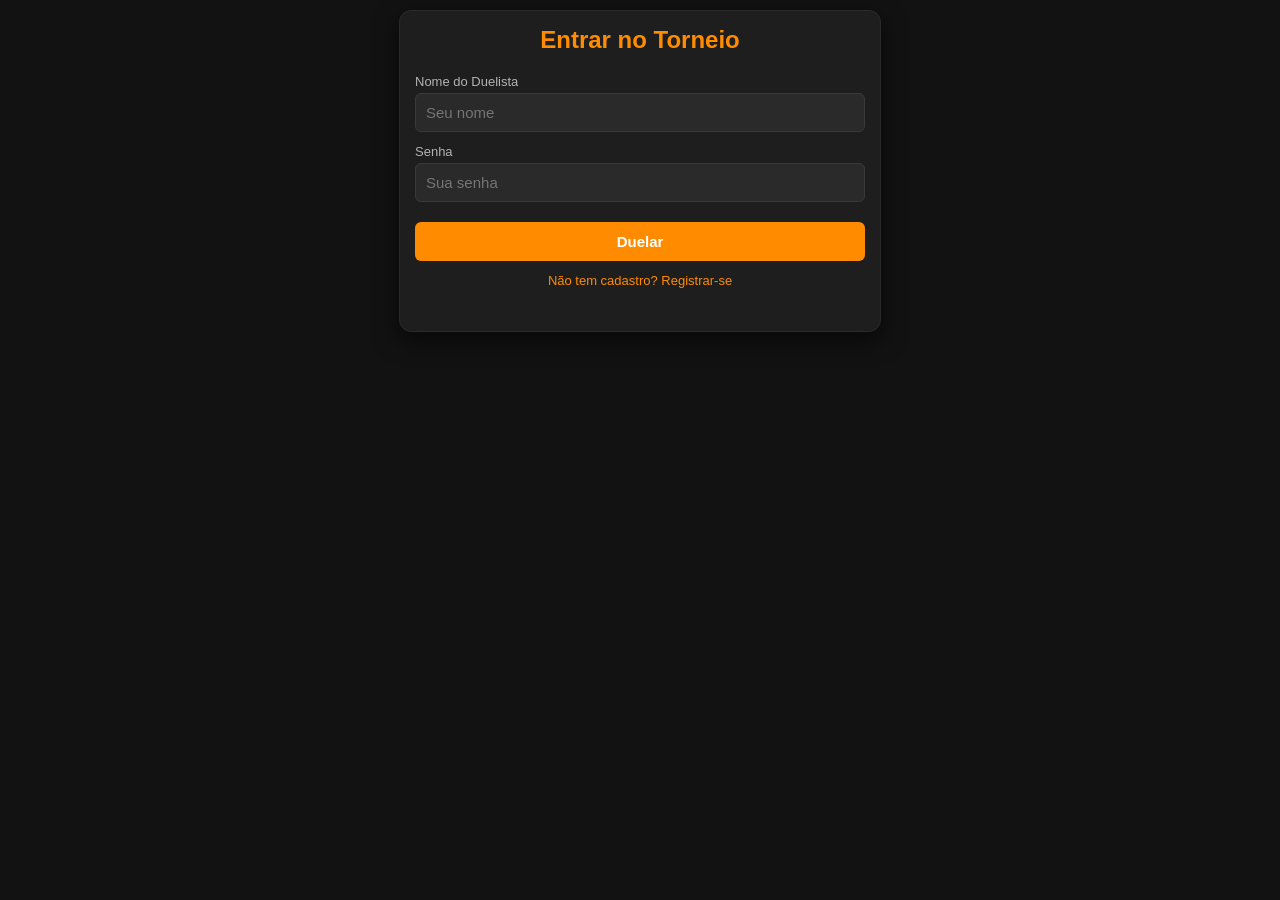
<file: index.html>
<!DOCTYPE html>
<html lang="pt-BR">
<head>
  <meta charset="UTF-8">
  <meta name="viewport" content="width=device-width, initial-scale=1.0">
  <link rel="manifest" href="manifest.json">
  <title>YGO Tournament Manager</title>
  <style>
    body { font-family: 'Segoe UI', sans-serif; background: #121212; color: #fff; margin: 0; padding: 10px; display: flex; justify-content: center; min-height: 100vh; box-sizing: border-box; }
    .container { width: 100%; max-width: 450px; background: #1e1e1e; padding: 15px; border-radius: 12px; box-shadow: 0 8px 24px rgba(0,0,0,0.6); border: 1px solid #2a2a2a; align-self: flex-start; }
    h2, h3, h4 { text-align: center; color: #ff8c00; margin-top: 0; }
    .form-group { margin-bottom: 12px; }
    label { display: block; margin-bottom: 4px; color: #b3b3b3; font-size: 13px; }
    input { width: 100%; padding: 10px; background: #2a2a2a; border: 1px solid #3a3a3a; border-radius: 6px; color: #fff; box-sizing: border-box; font-size: 15px; }
    input:focus { border-color: #ff8c00; outline: none; }
    button { width: 100%; padding: 11px; background: #ff8c00; color: #fff; border: none; border-radius: 6px; font-size: 15px; font-weight: bold; cursor: pointer; margin-top: 8px; }
    button:hover { background: #e07b00; }
    .toggle-link { text-align: center; margin-top: 12px; color: #ff8c00; cursor: pointer; font-size: 13px; }
    .hidden { display: none !important; }
    
    /* ABAS */
    .tabs { display: flex; margin-bottom: 15px; background: #252525; border-radius: 6px; padding: 3px; }
    .tab-btn { flex: 1; padding: 8px; text-align: center; background: none; border: none; color: #aaa; cursor: pointer; font-size: 14px; font-weight: bold; border-radius: 4px; }
    .tab-btn.active { background: #ff8c00; color: #fff; }

    /* PERFIL */
    .profile-card { text-align: center; background: #252525; padding: 15px; border-radius: 8px; border: 1px solid #333; margin-bottom: 15px; }
    .stars { color: #ffd700; font-size: 20px; margin: 8px 0; }

    /* PODIO TOP 3 */
    .podium { display: flex; justify-content: space-around; align-items: flex-end; margin-bottom: 20px; background: #252525; padding: 10px; border-radius: 8px; border: 1px solid #333; min-height: 120px; }
    .podium-spot { text-align: center; width: 30%; font-size: 12px; }
    .podium-crown { font-size: 22px; line-height: 1; margin-bottom: -2px; animation: float 2s infinite ease-in-out; }
    @keyframes float { 0%, 100% { transform: translateY(0); } 50% { transform: translateY(-4px); } }
    .podium-name { font-weight: bold; overflow: hidden; text-overflow: ellipsis; white-space: nowrap; }
    .podium-deck { color: #aaa; font-size: 10px; overflow: hidden; text-overflow: ellipsis; white-space: nowrap; }
    .podium-stars { color: #ffd700; font-weight: bold; font-size: 11px; }

    /* RANKING & TABELA */
    .table-container { width: 100%; overflow-x: auto; background: #1e1e1e; }
    table { width: 100%; border-collapse: collapse; text-align: left; font-size: 12px; }
    th, td { padding: 8px 6px; border-bottom: 1px solid #2a2a2a; white-space: nowrap; vertical-align: middle; }
    th { background: #252525; color: #ff8c00; font-weight: bold; }
    tr:hover { background: #252525; }
    .col-name { max-width: 75px; overflow: hidden; text-overflow: ellipsis; }
    .btn-duel { padding: 4px 8px; font-size: 11px; background: #ff8c00; border-radius: 4px; margin: 0; width: auto; display: inline-block; color: #fff; border: none; cursor: pointer; }

    /* POPUP DE CONVITE */
    .popup-box { background: #292929; border: 2px solid #ff8c00; border-radius: 8px; padding: 15px; text-align: center; margin-bottom: 15px; }
    .btn-accept { background: #22c55e; margin-right: 5px; width: 45%; display: inline-block; }
    .btn-deny { background: #ef4444; width: 45%; display: inline-block; }

    /* ARENA VERSUS */
    .versus-arena { text-align: center; padding: 20px; background: radial-gradient(circle, #2a1f10 0%, #1a1a1a 100%); border: 2px solid #ff8c00; border-radius: 12px; }
    .versus-title { font-size: 28px; font-weight: bold; color: #ff8c00; margin: 10px 0; text-shadow: 0 0 10px rgba(255,140,0,0.5); }
    .duel-btn-vitoria { background: #22c55e; margin-top: 15px; }
    .duel-btn-empate { background: #eab308; margin-top: 10px; }
    .duel-btn-derrota { background: #ef4444; margin-top: 10px; }

    .status-msg { text-align: center; color: #ff5555; margin-top: 10px; font-size: 13px; min-height: 18px; }
  </style>
</head>
<body>

  <div class="container">
    <!-- TELA DE LOGIN -->
    <div id="loginSection">
      <h2>Entrar no Torneio</h2>
      <div class="form-group"><label>Nome do Duelista</label><input type="text" id="loginNome" placeholder="Seu nome"></div>
      <div class="form-group"><label>Senha</label><input type="password" id="loginSenha" placeholder="Sua senha"></div>
      <button onclick="fazerLogin()">Duelar</button>
      <div class="toggle-link" onclick="alternarTelas(false)">Não tem cadastro? Registrar-se</div>
    </div>

    <!-- TELA DE CADASTRO -->
    <div id="cadastroSection" class="hidden">
      <h2>Novo Duelista</h2>
      <div class="form-group"><label>Nome do Duelista</label><input type="text" id="cadNome" placeholder="Ex: Yugi Muto"></div>
      <div class="form-group"><label>Senha</label><input type="password" id="cadSenha" placeholder="Crie uma senha"></div>
      <div class="form-group"><label>Deck Principal</label><input type="text" id="cadDeck" placeholder="Ex: Blue-Eyes"></div>
      <button onclick="fazerCadastro()">Registrar e Iniciar</button>
      <div class="toggle-link" onclick="alternarTelas(true)">Já tem conta? Fazer Login</div>
    </div>

    <!-- TELA POPUP DE CONVITE RECEBIDO -->
    <div id="convitePopup" class="popup-box hidden">
      <h3 style="margin-bottom: 5px;">⚠️ Desafio Recebido!</h3>
      <p id="conviteTexto" style="margin: 5px 0 5px 0; font-size: 15px;"></p>
      <p id="conviteAposta" style="margin: 0 0 15px 0; font-size: 14px; font-weight: bold; color: #ffd700;"></p>
      <button class="btn-accept" id="btnAceitar">Aceitar</button>
      <button class="btn-deny" id="btnRecusar">Recusar</button>
    </div>

    <!-- TELA DE DUELO ATIVO -->
    <div id="versusSection" class="versus-arena hidden">
      <div class="versus-title">💥 DUELO ATIVO 💥</div>
      <h3 id="versusJogadores" style="color: #fff; margin: 15px 0;">Você VS Oponente</h3>
      <p style="color: #aaa; font-size: 14px;">Selecione o seu resultado honesto:</p>
      <button class="duel-btn-vitoria" onclick="votarDuelo('Vitoria')">Ganhei</button>
      <button class="duel-btn-empate" onclick="votarDuelo('Empate')">Empate</button>
      <button class="duel-btn-derrota" onclick="votarDuelo('Derrota')">Perdi</button>
    </div>

    <!-- APP PRINCIPAL -->
    <div id="appSection" class="hidden">
      <div class="tabs">
        <button class="tab-btn active" id="btnTabPerfil" onclick="mudarAba('perfil')">Meu Perfil</button>
        <button class="tab-btn" id="btnTabRanking" onclick="mudarAba('ranking')">Ranking Geral</button>
        <button class="tab-btn" id="btnTabMataMata" onclick="mudarAba('matamata')">Mata-Mata</button>
      </div>

      <!-- ABA PERFIL -->
      <div id="tabPerfil">
        <div class="profile-card">
          <h3 id="userNome" style="margin: 0; font-size: 22px; color: #ff8c00;"></h3>
          <p id="userDeck" style="color: #ccc; margin: 5px 0; font-size: 14px; font-weight: bold;"></p>
          <div class="stars" id="userEstrelas"></div>
        </div>
                <!-- CAIXA DE AVISOS GERAIS DO TORNEIO -->
        <div style="background: #2a1f10; border: 1px solid #ff8c00; padding: 12px; border-radius: 8px; margin-bottom: 15px;">
          <h4 style="margin: 0 0 5px 0; color: #ff8c00; text-align: center;">📜 Avisos da Organização</h4>
          <p id="quadroAvisos" style="margin: 0; font-size: 14px; color: #ddd; text-align: center; font-style: italic;">Nenhum aviso pendente.</p>
        </div>

        <div style="background: #252525; padding: 12px; border-radius: 8px; border: 1px solid #333;">
          <h4>Editar Dados</h4>
          <div class="form-group"><label>Alterar Nome</label><input type="text" id="editNome"></div>
          <div class="form-group"><label>Alterar Deck</label><input type="text" id="editDeck"></div>
          <div class="form-group"><label>Alterar Senha</label><input type="password" id="editSenha" placeholder="Nova senha"></div>
          <button onclick="salvarPerfil()">Atualizar Perfil</button>
        </div>
        <button style="background: #cc2222; margin-top: 15px;" onclick="fazerLogout()">Sair da Conta</button>
                <!-- BOTÃO DISCRETO PARA IR AO PAINEL ADM -->
        <button onclick="window.location.href='admin.html'" style="background: #444; font-size: 13px; margin-top: 25px;">⚙️ Acessar Painel ADM</button>
      </div>

      <!-- ABA RANKING -->
      <div id="tabRanking" class="hidden">
        <div class="podium">
          <div class="podium-spot" id="podium2" style="order: 1;"><div class="podium-crown">🥈</div><div class="podium-name">-</div><div class="podium-deck">-</div><div class="podium-stars">-</div></div>
          <div class="podium-spot" id="podium1" style="order: 2; margin-bottom: 10px;"><div class="podium-crown">👑</div><div class="podium-name" style="color:#ffd700;">-</div><div class="podium-deck">-</div><div class="podium-stars">-</div></div>
          <div class="podium-spot" id="podium3" style="order: 3;"><div class="podium-crown">🥉</div><div class="podium-name">-</div><div class="podium-deck">-</div><div class="podium-stars">-</div></div>
        </div>
        <div class="table-container">
          <table>
            <thead>
              <tr>
                <th>#</th>
                <th>Nome</th>
                <th>Deck</th>
                <th>⭐</th>
                <th>V/D/E</th>
                <th>Apostar ⭐</th>
                <th>Ação</th>
              </tr>
            </thead>
            <tbody id="rankingBody"></tbody>
          </table>
        </div>
      </div>
    </div>
    
      <!-- ABA MATA-MATA (ACRÉSCIMO) -->
      <div id="tabMataMata" class="hidden">
        <h3 id="mmTituloNome">🏆 Torneio Eliminatório</h3>
        
        <!-- Bloco Dinâmico de Inscrição / Check-In -->
        <div id="mmBoxInscricao" class="hidden" style="background: #2a1f10; border: 2px solid #ff8c00; padding: 15px; border-radius: 8px; text-align: center; margin-bottom: 15px;">
          <h4 style="margin:0 0 5px 0; color:#ff8c00;">📝 Inscrições Abertas!</h4>
          <p id="mmTextoInscricao" style="font-size:14px; color:#ddd; margin:5px 0 15px 0;"></p>
          <button id="mmBtnCheckIn" style="background:#22c55e;" onclick="inscreverNoMataMata()">Confirmar Minha Presença</button>
        </div>

        <!-- Árvore de Confrontos (Brackets) -->
        <div style="background: #252525; padding: 12px; border-radius: 8px; border: 1px solid #333;">
          <h4 style="margin: 0 0 10px 0; color: #ff8c00; border-bottom: 1px solid #333; padding-bottom: 5px; text-align: center;">Confrontos Recentes</h4>
          <div id="bracketsBody" style="font-size: 14px;"></div>
        </div>
      </div>

    <div id="statusMsg" class="status-msg"></div>
  </div>
  <script>
    // IMPORTANTE: Insira aqui a URL gerada na Nova Implantação do seu Google Apps Script
    const API_URL = "https://script.google.com/macros/s/AKfycbw8SbCUDwiUlkTGFFaK_Iasw42qLLZgWMN4_9d_UEnCFgRG-aMVsWO393v918gUnQJJ/exec";

    let MEU_NOME = "";
    let ID_DUELO_ATIVO = null;
    let LOOP_DESAFIOS = null;

    window.onload = function() {
      verificarSessaoSalva();
    };

    function alternarTelas(mostrarLogin) {
      document.getElementById('loginSection').classList.toggle('hidden', !mostrarLogin);
      document.getElementById('cadastroSection').classList.toggle('hidden', mostrarLogin);
      exibirMensagem("");
    }

    function exibirMensagem(txt, erro = true) {
      const msg = document.getElementById('statusMsg');
      if (msg) {
        msg.innerText = txt;
        msg.style.color = erro ? "#ff5555" : "#55ff55";
      }
    }

    async function consumirAPI(dados) {
      try {
        const resposta = await fetch(API_URL, {
          method: 'POST',
          headers: { 'Content-Type': 'text/plain;charset=utf-8' },
          body: JSON.stringify(dados)
        });
        return await resposta.json();
      } catch (err) {
        return { status: "erro", message: "Falha na conexão com o servidor." };
      }
    }

    async function fazerCadastro() {
      const nome = document.getElementById('cadNome').value.trim();
      const senha = document.getElementById('cadSenha').value.trim();
      const deck = document.getElementById('cadDeck').value.trim();
      if(!nome || !senha || !deck) return exibirMensagem("Preencha todos os campos!");
      exibirMensagem("Acessando o servidor...");
      const res = await consumirAPI({ action: "registrar", nome, senha, deck });
      if(res.status === "sucesso") {
        localStorage.setItem('ygo_token', res.token);
        exibirMensagem("Cadastro realizado!", false);
        verificarSessaoSalva();
      } else {
        exibirMensagem(res.message);
      }
    }

    async function fazerLogin() {
      const nome = document.getElementById('loginNome').value.trim();
      const senha = document.getElementById('loginSenha').value.trim();
      if(!nome || !senha) return exibirMensagem("Preencha usuário e senha!");
      exibirMensagem("Acessando o servidor...");
      const res = await consumirAPI({ action: "login", nome, senha });
      if(res.status === "sucesso") {
        localStorage.setItem('ygo_token', res.token);
        exibirMensagem("Login efetuado!", false);
        verificarSessaoSalva();
      } else {
        exibirMensagem(res.message);
      }
    }
    
    async function verificarSessaoSalva() {
      const tokenSalvo = localStorage.getItem('ygo_token');
      if(!tokenSalvo) return;
      
      const res = await consumirAPI({ action: "autologin", token: tokenSalvo });
      if(res.status === "sucesso") {
        MEU_NOME = res.nome;
        
        // 1. TRANSIÇÃO DE TELAS (Colocado no topo para garantir a mudança de página de qualquer jeito)
        document.getElementById('loginSection').classList.add('hidden');
        document.getElementById('cadastroSection').classList.add('hidden');
        document.getElementById('appSection').classList.remove('hidden');
        
        // 2. PREENCHIMENTO DOS DADOS DO PERFIL
        if(document.getElementById('userNome')) document.getElementById('userNome').innerText = res.nome;
        if(document.getElementById('userDeck')) document.getElementById('userDeck').innerText = "Deck: " + res.deck;
        
        const qtdEstrelas = res.estrelas || 0;
        const campoEstrelas = document.getElementById('userEstrelas');
        if(campoEstrelas) {
          campoEstrelas.innerHTML = `⭐ <span style="font-size: 24px; font-weight: bold; vertical-align: middle;">x${qtdEstrelas}</span>`;
        }
        
        // 3. BLINDAGEM DO QUADRO DE AVISOS (Se o elemento não existir, o código ignora e não trava mais!)
        const campoAviso = document.getElementById('quadroAvisos');
        if(campoAviso) {
          campoAviso.innerText = res.aviso ? res.aviso : "Nenhum aviso importante no momento. Bons duelos!";
        }
        
        // 4. FORMULÁRIOS DE EDIÇÃO
        if(document.getElementById('editNome')) document.getElementById('editNome').value = res.nome;
        if(document.getElementById('editDeck')) document.getElementById('editDeck').value = res.deck;
        if(document.getElementById('editSenha')) document.getElementById('editSenha').value = "";
        
        exibirMensagem("");

        if(!LOOP_DESAFIOS) {
          LOOP_DESAFIOS = setInterval(() => {
            checarEventosTempoReal();
            if(typeof checarStatusMataMataLoop === "function") {
              checarStatusMataMataLoop();
            }
          }, 4000);
        }
      } else {
        localStorage.removeItem('ygo_token');
      }
    }


    async function salvarPerfil() {
      const tokenSalvo = localStorage.getItem('ygo_token');
      const novoNome = document.getElementById('editNome').value.trim();
      const novoDeck = document.getElementById('editDeck').value.trim();
      const novaSenha = document.getElementById('editSenha').value.trim();
      if(!novoNome || !novoDeck) return exibirMensagem("Campos vazios não permitidos!");
      exibirMensagem("Salvando dados...");
      const dados = { action: "editarPerfil", token: tokenSalvo, novoNome, novoDeck };
      if(novaSenha) dados.novaSenha = novaSenha;
      const res = await consumirAPI(dados);
      if(res.status === "sucesso") {
        exibirMensagem(res.message, false);
        verificarSessaoSalva();
      } else {
        exibirMensagem(res.message);
      }
    }

        function mudarAba(aba) {
      document.getElementById('tabPerfil').classList.toggle('hidden', aba !== 'perfil');
      document.getElementById('tabRanking').classList.toggle('hidden', aba !== 'ranking');
      document.getElementById('tabMataMata').classList.toggle('hidden', aba !== 'matamata');
      
      document.getElementById('btnTabPerfil').classList.toggle('active', aba === 'perfil');
      document.getElementById('btnTabRanking').classList.toggle('active', aba === 'ranking');
      document.getElementById('btnTabMataMata').classList.toggle('active', aba === 'matamata');
      
      exibirMensagem("");
      if(aba === 'ranking') carregarRanking();
      if(aba === 'matamata') carregarChavesMataMata(); // Carrega os brackets eliminatórios
    }

      async function carregarRanking() {
      const res = await consumirAPI({ action: "obterRanking" });
      if(res.status === "sucesso") {
        const ranking = res.ranking;
        atualizarCardPodium("podium1", ranking, "👑 Rei dos Jogos");
        atualizarCardPodium("podium2", ranking, "🥈 2º Lugar");
        atualizarCardPodium("podium3", ranking, "🥉 3º Lugar");

        const tbody = document.getElementById('rankingBody');
        tbody.innerHTML = "";
        ranking.forEach((player, index) => {
          const row = document.createElement('tr');
          const eMeuPerfil = player.nome === MEU_NOME;
          
          const vitorias = player.vitorias !== undefined ? player.vitorias : 0;
          const derrotas = player.derrotas !== undefined ? player.derrotas : 0;
          const empates = player.empates !== undefined ? player.empates : 0;
          
          const totalDuelos = vitorias + derrotas + empates;
          const winrateExibir = player.winrate || "0%";
          
          const inputApostaHtml = eMeuPerfil ? `<span style="color:#666;">-</span>` : 
            `<input type="number" id="aposta_${player.nome}" value="0" min="0" aria-label="Aposta para ${player.nome}" style="width:50px; padding:4px; font-size:12px; text-align:center;">`;
          
          const btnHtml = eMeuPerfil ? `<span style="color:#666;">Você</span>` : 
            `<button class="btn-duel" onclick="prepararDesafio('${player.nome}')">Desafiar</button>`;

          // AJUSTE CIRÚRGICO: O winrate agora fica logo abaixo do nome do duelista para nunca mais sumir!
          row.innerHTML = `
            <td><strong>${index + 1}º</strong></td>
            <td class="col-name">
              <span style="${eMeuPerfil?'color:#ff8c00; font-weight:bold;':''}">${player.nome}</span><br>
              <span style="color: #666; font-size: 10px; font-weight: bold;">WR: ${winrateExibir}</span>
            </td>
            <td class="col-name" style="color: #aaa;">${player.deck || 'Nenhum'}</td>
            <td style="color: #ffd700; font-weight: bold;">${player.estrelas || 0}</td>
            <td><span style="color:#55ff55;">${vitorias}</span>/<span style="color:#ff5555;">${derrotas}</span>/<span style="color:#ffff55;">${empates}</span> <span style="color:#888; font-size:11px;">(${totalDuelos})</span></td>
            <td>${inputApostaHtml}</td>
            <td>${btnHtml}</td>
          `;
          tbody.appendChild(row);
        });
      }
    }

        function atualizarCardPodium(id, rankingLista, tituloPadrao) {
      const card = document.getElementById(id);
      if (!card) return;

      // Define qual índice da lista vai para qual lugar do pódio
      let index = 0;
      let emojiCoroa = "👑";
      if (id === "podium1") { index = 0; emojiCoroa = "👑"; }
      if (id === "podium2") { index = 1; emojiCoroa = "🥈"; }
      if (id === "podium3") { index = 2; emojiCoroa = "🥉"; }

      const player = rankingLista && rankingLista[index];

      if (player) {
        card.querySelector('.podium-crown').innerText = emojiCoroa;
        card.querySelector('.podium-name').innerText = player.nome || 'Vazio';
        card.querySelector('.podium-deck').innerText = player.deck || 'Nenhum';
        card.querySelector('.podium-stars').innerText = "⭐ " + (player.estrelas !== undefined ? player.estrelas : 0);
      } else {
        card.querySelector('.podium-crown').innerText = "-";
        card.querySelector('.podium-name').innerText = "Vazio";
        card.querySelector('.podium-deck').innerText = "-";
        card.querySelector('.podium-stars').innerText = "-";
      }
    }

    async function prepararDesafio(nomeOponente) {
      const input = document.getElementById(`aposta_${nomeOponente}`);
      const valorAposta = parseInt(input.value) || 0;
      if(valorAposta < 0) return exibirMensagem("A aposta não pode ser negativa!");
      
      let msgConfirmacao = valorAposta === 0 ? 
        `Deseja enviar um Duelo Tradicional para ${nomeOponente}?` : 
        `Deseja desafiar ${nomeOponente} apostando ${valorAposta} Estrela(s)?`;
        
      if(confirm(msgConfirmacao)) {
        exibirMensagem(`Enviando desafio para ${nomeOponente}...`);
        const res = await consumirAPI({ action: "enviarDesafio", desafiante: MEU_NOME, oponente: nomeOponente, aposta: valorAposta });
        if(res.status === "sucesso") {
          exibirMensagem("Desafio enviado! Aguardando oponente...", false);
        } else {
          exibirMensagem(res.message);
        }
      }
    }

    async function checarEventosTempoReal() {
      if(!MEU_NOME || ID_DUELO_ATIVO) return;
      const res = await consumirAPI({ action: "checarDesafios", meuNome: MEU_NOME });
      
      if(res.status === "convite") {
        ID_DUELO_ATIVO = res.dueloId;
        document.getElementById('conviteTexto').innerText = `${res.desafiante} está te desafiando!`;
        document.getElementById('conviteAposta').innerText = res.aposta > 0 ? 
          `⚔️ MODALIDADE: APOSTA VALENDO ${res.aposta} ESTRELAS!` : `📜 MODALIDADE: Duelo Tradicional`;
        
        document.getElementById('convitePopup').classList.remove('hidden');
        document.getElementById('btnAceitar').onclick = () => responderConvite("Aceito");
        document.getElementById('btnRecusar').onclick = () => responderConvite("Recusado");
      }
      if(res.status === "iniciarVersus") {
        ID_DUELO_ATIVO = res.dueloId;
        entrarNaArenaVersus(`Contra: ${res.oponente}`);
      }
      if(res.status === "recusado") {
        exibirMensagem(`O duelo foi recusado pelo oponente.`, true);
        ID_DUELO_ATIVO = null;
      }
    }

    async function responderConvite(resposta) {
      document.getElementById('convitePopup').classList.add('hidden');
      if(!ID_DUELO_ATIVO) return;
      const res = await consumirAPI({ action: "responderDesafio", dueloId: ID_DUELO_ATIVO, meuNome: MEU_NOME, resposta: resposta });
      if(res.status === "sucesso" && resposta === "Aceito") {
        entrarNaArenaVersus("Em Combate!");
      } else if(res.status === "erro") {
        exibirMensagem(res.message);
        ID_DUELO_ATIVO = null;
      } else {
        ID_DUELO_ATIVO = null;
      }
    }

    function entrarNaArenaVersus(textoLayout) {
      document.getElementById('appSection').classList.add('hidden');
      document.getElementById('versusSection').classList.remove('hidden');
      document.getElementById('versusJogadores').innerText = textoLayout;
      exibirMensagem("Arena Versus carregada. Reporte ao final!", false);
    }

            async function votarDuelo(meuVoto) {
      if(!ID_DUELO_ATIVO) return;
      exibirMensagem("Enviando voto...");
      const res = await consumirAPI({ action: "votarResultado", dueloId: ID_DUELO_ATIVO, meuNome: MEU_NOME, voto: meuVoto });
      
      if(res.status === "sucesso") {
        exibirMensagem("Voto registrado! Aguardando oponente...", false);
        
        // CRIA O BOTÃO DE ATUALIZAR APENAS PARA O PRIMEIRO JOGADOR
        if (!document.getElementById("btnChecarVoto")) {
          let btn = document.createElement("button");
          btn.id = "btnChecarVoto";
          btn.innerText = "🔄 Verificar se oponente já votou";
          btn.style.cssText = "padding: 11px; background: #22c55e; color: #fff; margin-top: 15px; border-radius: 6px; font-weight: bold; border: none; cursor: pointer; width: 100%; font-size: 15px;";
          btn.onclick = verificarSeVotou;
          document.getElementById("versusSection").appendChild(btn);
        }
      } else if (res.status === "conflito") {
        exibirMensagem("🚨 Conflito de relatórios! Enviado para os ADMs.");
        const btn = document.getElementById("btnChecarVoto"); if (btn) btn.remove();
        finalizarArenaVersus();
      } else if (res.status === "finalizado") {
        exibirMensagem("🎉 Duelo concluído com consenso!", false);
        
        // CORREÇÃO PARA O SEGUNDO JOGADOR:
        // Remove o botão (se houver), fecha a arena e força a atualização visual para a aba do ranking
        const btn = document.getElementById("btnChecarVoto"); if (btn) btn.remove();
        
        finalizarArenaVersus();
        
        if (typeof mudarAba === "function") {
          mudarAba('ranking'); 
        }
      }
    }

        // FUNÇÃO DE VERIFICAR VOTO ATUALIZADA (FORÇANDO MUDANÇA DE ABA)
    async function verificarSeVotou() {
      if(!ID_DUELO_ATIVO) return;
      
      const res = await consumirAPI({ action: "checarDesafios", meuNome: MEU_NOME });

      if (res.status === "nada") {
        alert("O duelo foi finalizado com sucesso! Atualizando ranking...");
        
        // Remove o botão verde da tela de forma direta
        const btn = document.getElementById("btnChecarVoto");
        if (btn) btn.remove();
        
        // Finaliza a tela do duelo
        finalizarArenaVersus();
        
        // FORÇA O JOGO A VOLTAR PARA A ABA DE RANKING GERAL
        if (typeof mudarAba === "function") {
          mudarAba('ranking'); 
        }
      } else {
        alert("O adversário ainda não votou. Aguarde mais um pouco.");
      }
    }

    function finalizarArenaVersus() {
      ID_DUELO_ATIVO = null;
      document.getElementById('versusSection').classList.add('hidden');
      document.getElementById('appSection').classList.remove('hidden');
      verificarSessaoSalva();
    }

    function fazerLogout() {
      localStorage.removeItem('ygo_token');
      if(LOOP_DESAFIOS) clearInterval(LOOP_DESAFIOS);
      MEU_NOME = "";
      document.getElementById('appSection').classList.add('hidden');
      document.getElementById('versusSection').classList.add('hidden');
      document.getElementById('loginSection').classList.remove('hidden');
      exibirMensagem("Sessão encerrada.", false);
    }
        // === NOVAS FUNÇÕES PARA O MATA-MATA (ACRÉSCIMO) ===

    async function checarStatusMataMataLoop() {
      if (!MEU_NOME || ID_DUELO_ATIVO) return;
      const res = await consumirAPI({ action: "checarStatusTorneioMM", meuNome: MEU_NOME });
      if (res.status === "sucesso") {
        const box = document.getElementById('mmBoxInscricao');
        const titulo = document.getElementById('mmTituloNome');
        const txt = document.getElementById('mmTextoInscricao');
        const btn = document.getElementById('mmBtnCheckIn');

        if (res.torneioStatus === "InscricoesAbertas") {
          titulo.innerText = "🏆 " + res.torneioNome;
          txt.innerText = `O torneio "${res.torneioNome}" está aceitando duelistas. Confirme sua vaga abaixo!`;
          box.classList.remove('hidden');
          
          if (res.inscrito) {
            btn.innerText = "✅ Presença Confirmada!";
            btn.style.background = "#555";
            btn.disabled = true;
          } else {
            btn.innerText = "Confirmar Minha Presença";
            btn.style.background = "#22c55e";
            btn.disabled = false;
          }
        } else if (res.torneioStatus === "EmAndamento") {
          titulo.innerText = "🏆 " + res.torneioNome;
          box.classList.add('hidden'); // Esconde o check-in pois o torneio já começou
        } else {
          titulo.innerText = "🏆 Torneio Eliminatório";
          box.classList.add('hidden');
        }
      }
    }

    async function inscreverNoMataMata() {
      if (!MEU_NOME) return;
      
      // Puxa o deck atual que está salvo na caixinha de edição do perfil do usuário
      const meuDeckAtual = document.getElementById('editDeck').value.trim() || "Não Informado";
      
      exibirMensagem("Efetuando inscrição...");
      const res = await consumirAPI({ action: "inscreverJogadorMM", meuNome: MEU_NOME, meuDeck: meuDeckAtual });
      if (res.status === "sucesso") {
        exibirMensagem(res.message, false);
        checarStatusMataMataLoop(); // Atualiza o botão para "Confirmado" imediatamente
      } else {
        exibirMensagem(res.message);
      }
    }

    async function carregarChavesMataMata() {
      const container = document.getElementById('bracketsBody');
      container.innerHTML = "<p style='text-align:center;color:#aaa;'>Carregando chaveamento...</p>";
      
      const res = await consumirAPI({ action: "obterPartidasMM" });
      if (res.status === "sucesso") {
        const partidas = res.partidas;
        container.innerHTML = "";
        
        if (partidas.length === 0) {
          container.innerHTML = "<p style='text-align:center;color:#aaa;'>Nenhum confronto ativo. Aguardando o ADM iniciar!</p>";
          return;
        }
        
        partidas.forEach(partida => {
          const box = document.createElement('div');
          box.style.cssText = "display:flex; justify-content:space-between; padding:10px 0; border-bottom:1px solid #333; align-items:center;";
          
          let statusHtml = partida.status === "Finalizado" ? 
            `<span style="color:#22c55e; font-weight:bold; font-size:12px;">👑 Ganhou: ${partida.vencedor}</span>` : 
            `<span style="color:#eab308; font-size:12px;">⚔️ Em Combate</span>`;
            
          box.innerHTML = `
            <div style="text-align:left;">
              <span style="${partida.status==='Finalizado'&&partida.vencedor===partida.p1?'color:#22c55e;font-weight:bold;':''}">${partida.p1}</span> 
              <br><span style="color:#555;font-size:11px;">VS</span><br>
              <span style="${partida.status==='Finalizado'&&partida.vencedor===partida.p2?'color:#22c55e;font-weight:bold;':''}">${partida.p2}</span>
            </div>
            <div>${statusHtml}</div>
          `;
          container.appendChild(box);
        });
      }
    }

  </script>
</body>
</html>
</file>
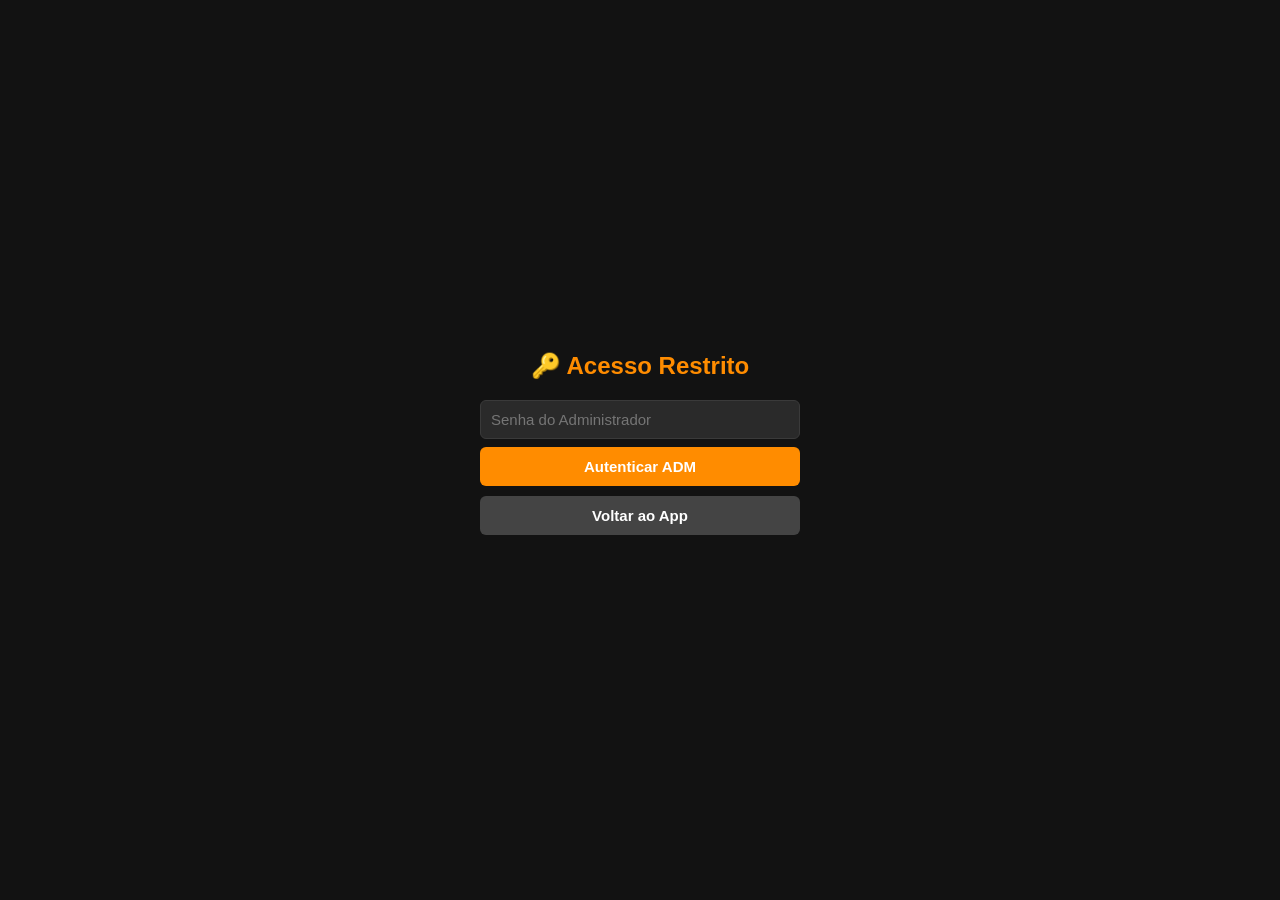
<file: admin.html>
<!DOCTYPE html>
<html lang="pt-BR">
<head>
  <meta charset="UTF-8">
  <meta name="viewport" content="width=device-width, initial-scale=1.0">
  <title>Painel do Administrador - YGO</title>
  <style>
    body { font-family: 'Segoe UI', sans-serif; background: #121212; color: #fff; margin: 0; padding: 10px; display: flex; justify-content: center; min-height: 100vh; box-sizing: border-box; }
    .container { width: 100%; max-width: 500px; background: #1e1e1e; padding: 15px; border-radius: 12px; box-shadow: 0 8px 24px rgba(0,0,0,0.6); border: 1px solid #2a2a2a; align-self: flex-start; }
    h2, h3, h4 { text-align: center; color: #ff8c00; margin-top: 0; }
    .form-group { margin-bottom: 12px; }
    label { display: block; margin-bottom: 4px; color: #b3b3b3; font-size: 13px; }
    input, textarea { width: 100%; padding: 10px; background: #2a2a2a; border: 1px solid #3a3a3a; border-radius: 6px; color: #fff; box-sizing: border-box; font-size: 15px; }
    input:focus, textarea:focus { border-color: #ff8c00; outline: none; }
    button { width: 100%; padding: 11px; background: #ff8c00; color: #fff; border: none; border-radius: 6px; font-size: 15px; font-weight: bold; cursor: pointer; margin-top: 8px; }
    button:hover { background: #e07b00; }
    .hidden { display: none !important; }
    
    /* SEGURANÇA TRAVA */
    #lockScreen { position: fixed; top:0; left:0; width:100vw; height:100vh; background:#121212; z-index:9999; display:flex; flex-direction:column; justify-content:center; align-items:center; }
    
    /* ABAS ADM */
    .tabs { display: flex; margin-bottom: 15px; background: #252525; border-radius: 6px; padding: 3px; }
    .tab-btn { flex: 1; padding: 8px; text-align: center; background: none; border: none; color: #aaa; cursor: pointer; font-size: 13px; font-weight: bold; border-radius: 4px; }
    .tab-btn.active { background: #ff8c00; color: #fff; }

    /* CARDS DISPUTAS */
    .disputa-card { background: #252525; border: 1px solid #ef4444; border-radius: 8px; padding: 12px; margin-bottom: 12px; }
    .btn-resolve { width: 31%; display: inline-block; font-size: 12px; padding: 6px; margin-right: 2%; }

    /* MATA MATA CHAVES */
    .bracket-list { background: #252525; padding: 10px; border-radius: 8px; border: 1px solid #333; margin-top: 10px; }
    .match-box { border-bottom: 1px solid #3a3a3a; padding: 8px 0; font-size: 13px; display: flex; justify-content: space-between; }

    .status-msg { text-align: center; color: #ff5555; margin-top: 10px; font-size: 13px; min-height: 18px; }
  </style>
</head>
<body>

  <!-- TELA DE PROTEÇÃO POR SENHA -->
  <div id="lockScreen">
    <div style="width:90%; max-width:320px; text-align:center;">
      <h2>🔑 Acesso Restrito</h2>
      <input type="password" id="passInput" placeholder="Senha do Administrador">
      <button onclick="verificarSenhaMaster()">Autenticar ADM</button>
      <button style="background:#444; margin-top:10px;" onclick="window.location.href='index.html'">Voltar ao App</button>
      <p id="lockError" style="color:#ff5555; font-size:13px; margin-top:10px;"></p>
    </div>
  </div>

  <div class="container hidden" id="mainAdmin">
    <h2>👑 Trono do Administrador</h2>
    
    <div class="tabs">
      <button class="tab-btn active" id="btnAvisos" onclick="mudarAbaAdm('avisos')">Geral/Avisos</button>
      <button class="tab-btn" id="btnDisputas" onclick="mudarAbaAdm('disputas')">Disputas</button>
      <button class="tab-btn" id="btnMataMata" onclick="mudarAbaAdm('matamata')">Mata-Mata</button>
    </div>

    <!-- SEÇÃO GERAL E AVISOS -->
    <div id="secAvisos">
      <div class="form-group">
        <label>Mensagem ou Aviso Geral aos Jogadores</label>
        <textarea id="avisoTexto" rows="3" placeholder="Digite as regras ou avisos aqui..."></textarea>
      </div>
      <button onclick="enviarAvisoGeral()">Publicar Aviso</button>
      <hr style="border-color:#333; margin: 20px 0;">
      <h3>⚠️ Zona de Perigo</h3>
      <p style="color:#aaa; font-size:12px; text-align:center;">Esta ação vai zerar os pontos e excluir o histórico de duelos corridos!</p>
      <button style="background:#ef4444;" onclick="comandarResetTorneio()">Resetar Campeonato Corridos</button>
      <button style="background:#555; margin-top:15px;" onclick="window.location.href='index.html'">Voltar ao Torneio</button>
    </div>

    <!-- SEÇÃO DE DISPUTAS -->
    <div id="secDisputas" class="hidden">
      <h3>⚔️ Duelos em Conflito</h3>
      <p style="color:#aaa; font-size:12px; text-align:center; margin-bottom:15px;">Partidas travadas onde os jogadores divergiram nos relatórios.</p>
      <div id="listaDisputas"></div>
    </div>
    <!-- SEÇÃO DO MATA-MATA (CHAVEAMENTO) -->
        <!-- SEÇÃO DO MATA-MATA ATUALIZADA (SUBSTITUIÇÃO DA DIV SECMATAMATA) -->
    <div id="secMataMata" class="hidden">
      <h3>🏆 Gerenciador de Copas Eliminatórias</h3>
      
      <!-- Controles de Abertura do Torneio -->
      <div style="background: #252525; padding: 12px; border-radius: 8px; border: 1px solid #333; margin-bottom: 15px;">
        <div class="form-group">
          <label>Nome do Torneio Mata-Mata</label>
          <input type="text" id="mmNomeTorneioInput" placeholder="Ex: I Copa Kaiba Corp">
        </div>
        <button style="background:#22c55e;" onclick="admAbrirInscricoesMM()">1. Abrir Inscrições (Check-In)</button>
        <button style="background:#ff8c00; margin-top: 10px;" onclick="comandarGerarMataMata()">2. Fechar Inscrições e Gerar Chaves</button>
      </div>

      <!-- Relatório de Duelistas Confirmados (Check-In) -->
      <div style="background: #252525; padding: 12px; border-radius: 8px; border: 1px solid #333; margin-bottom: 15px;">
        <h4 style="margin:0 0 5px 0; color:#ff8c00; text-align:center;">👥 Duelistas Confirmados (<span id="mmContadorInscritos">0</span>)</h4>
        <div id="mmListaInscritosNomes" style="font-size:13px; color:#aaa; max-height:100px; overflow-y:auto; padding:5px;">Nenhum jogador na lista.</div>
      </div>
      
      <!-- Chaveamento e Arbitragem de Partidas -->
      <div class="bracket-list">
        <h4 style="margin:0 0 10px 0; border-bottom:1px solid #ff8c00; padding-bottom:5px; text-align:center;">Árvore de Confrontos (Rodada Ativa)</h4>
        <div id="listaMataMata"></div>
      </div>
      
      <button style="background:#ef4444; margin-top:15px;" onclick="comandarResetMataMata()">Encerrar e Limpar Torneio Mata-Mata</button>
    </div>

    <div id="adminStatus" class="status-msg"></div>
  </div>

  <script>
       // IMPORTANTE: Insira aqui a MESMA URL que você usa no seu index.html
    const API_URL = "https://script.google.com/macros/s/AKfycbw8SbCUDwiUlkTGFFaK_Iasw42qLLZgWMN4_9d_UEnCFgRG-aMVsWO393v918gUnQJJ/exec";
    
    // DEFINA AQUI SUA SENHA MASTER DO ADMINISTRADOR
    const SENHA_MASTER = "1234"; 

    function verificarSenhaMaster() {
      const senhaDigitada = document.getElementById('passInput').value;
      const erro = document.getElementById('lockError');
      if(senhaDigitada === SENHA_MASTER) {
        document.getElementById('lockScreen').classList.add('hidden');
        document.getElementById('mainAdmin').classList.remove('hidden');
        exibirMensagemAdm("Acesso concedido!", false);
        carregarDisputasDoTorneio();
      } else {
        erro.innerText = "Senha incorreta!";
      }
    }

    function mudarAbaAdm(aba) {
      document.getElementById('secAvisos').classList.toggle('hidden', aba !== 'avisos');
      document.getElementById('secDisputas').classList.toggle('hidden', aba !== 'disputas');
      document.getElementById('secMataMata').classList.toggle('hidden', aba !== 'matamata');
      document.getElementById('btnAvisos').classList.toggle('active', aba === 'avisos');
      document.getElementById('btnDisputas').classList.toggle('active', aba === 'disputas');
      document.getElementById('btnMataMata').classList.toggle('active', aba === 'matamata');
      exibirMensagemAdm("");
      if(aba === 'disputas') carregarDisputasDoTorneio();
      if(aba === 'matamata') { loopMonitorarInscritos(); carregarChavesNoPainelADM(); }
    }

    function exibirMensagemAdm(txt, erro = true) {
      const msg = document.getElementById('adminStatus');
      if (msg) { msg.innerText = txt; msg.style.color = erro ? "#ff5555" : "#55ff55"; }
    }

    async function consumirAPIAdmin(dados) {
      try {
        const resposta = await fetch(API_URL, {
          method: 'POST',
          headers: { 'Content-Type': 'text/plain;charset=utf-8' },
          body: JSON.stringify(dados)
        });
        return await resposta.json();
      } catch (err) {
        return { status: "erro", message: "Falha na conexão." };
      }
    }

    async function enviarAvisoGeral() {
      const texto = document.getElementById('avisoTexto').value.trim();
      if(!texto) return exibirMensagemAdm("Digite o aviso!");
      const res = await consumirAPIAdmin({ action: "postarAviso", texto: texto });
      if(res.status === "sucesso") exibirMensagemAdm(res.message, false);
    }

    async function comandarResetTorneio() {
      if(confirm("Deseja resetar o campeonato de pontos corridos?")) {
        const res = await consumirAPIAdmin({ action: "resetarTorneio" });
        if(res.status === "sucesso") exibirMensagemAdm(res.message, false);
      }
    }
    async function carregarDisputasDoTorneio() {
      const container = document.getElementById('listaDisputas');
      container.innerHTML = "<p style='text-align:center;color:#aaa;'>Carregando conflitos...</p>";
      const res = await consumirAPIAdmin({ action: "obterDisputas" });
      if(res.status === "sucesso") {
        const disputas = res.disputas; container.innerHTML = "";
        if(disputas.length === 0) {
          container.innerHTML = "<p style='text-align:center;color:#55ff55;'>✅ Nenhuma disputa pendente!</p>";
          return;
        }
        disputas.forEach(disp => {
          const card = document.createElement('div');
          card.className = "disputa-card";
          card.innerHTML = `
            <p><strong>Mesa:</strong> ${disp.id}</p>
            <p><span style="color:#ff8c00;">${disp.p1}</span>: ${disp.voto1}</p>
            <p><span style="color:#ff8c00;">${disp.p2}</span>: ${disp.voto2}</p>
            <p style="color:#ffd700;"><strong>Aposta:</strong> ${disp.aposta}</p>
            <div style="margin-top:10px; text-align:center;">
              <button class="btn-resolve" style="background:#22c55e;" onclick="arbitrarPartida('${disp.id}', '${disp.p1}')">Vitória ${disp.p1}</button>
              <button class="btn-resolve" style="background:#22c55e;" onclick="arbitrarPartida('${disp.id}', '${disp.p2}')">Vitória ${disp.p2}</button>
              <button class="btn-resolve" style="background:#eab308;" onclick="arbitrarPartida('${disp.id}', 'Empate')">Empate</button>
            </div>
          `;
          container.appendChild(card);
        });
      }
    }

    async function arbitrarPartida(dueloId, vencedorDefinido) {
      if(confirm(`Confirmar vitória para: ${vencedorDefinido}?`)) {
        const res = await consumirAPIAdmin({ action: "resolverDisputa", dueloId: dueloId, vencedor: vencedorDefinido });
        if(res.status === "sucesso") { carregarDisputasDoTorneio(); }
      }
    }

    async function admAbrirInscricoesMM() {
      const nomeTorneio = document.getElementById('mmNomeTorneioInput').value.trim();
      if(!nomeTorneio) return exibirMensagemAdm("Digite o nome do Torneio!");
      const res = await consumirAPIAdmin({ action: "abrirTorneioMM", nomeTorneio: nomeTorneio });
      if(res.status === "sucesso") {
        document.getElementById('mmNomeTorneioInput').value = "";
        loopMonitorarInscritos();
      }
    }

    async function loopMonitorarInscritos() {
      const res = await consumirAPIAdmin({ action: "obterInscritosMM" });
      if(res.status === "sucesso") {
        const inscritos = res.inscritos;
        document.getElementById('mmContadorInscritos').innerText = inscritos.length;
        const listaDiv = document.getElementById('mmListaInscritosNomes');
        if(inscritos.length === 0) { listaDiv.innerHTML = "Aguardando check-in..."; }
        else { listaDiv.innerHTML = inscritos.map(p => `• <strong>${p.nome}</strong> (${p.deck})`).join("<br>"); }
      }
    }

    async function comandarGerarMataMata() {
      if(confirm("Deseja fechar as inscrições e gerar as chaves?")) {
        const res = await consumirAPIAdmin({ action: "gerarMataMata" });
        if(res.status === "sucesso") { carregarChavesNoPainelADM(); }
        else { exibirMensagemAdm(res.message); }
      }
    }

    async function carregarChavesNoPainelADM() {
      const container = document.getElementById('listaMataMata');
      container.innerHTML = "<p style='text-align:center;color:#aaa;'>Carregando chaves...</p>";
      const res = await consumirAPIAdmin({ action: "obterPartidasMM" });
      if(res.status === "sucesso") {
        const partidas = res.partidas; container.innerHTML = "";
        if(partidas.length === 0) { container.innerHTML = "<p style='text-align:center;color:#aaa;'>Nenhum confronto ativo.</p>"; return; }
        partidas.forEach(partida => {
          const card = document.createElement('div');
          card.style.cssText = "background:#1a1a1a; border:1px solid #333; padding:10px; margin-bottom:8px; border-radius:6px;";
          let botoesHtml = "";
          if(partida.status === "Pendente") {
            botoesHtml = `
              <div style="margin-top:8px; display:flex; justify-content:space-around;">
                <button style="background:#22c55e; padding:4px 8px; font-size:11px; width:45%; margin:0;" onclick="definirVencedorMM('${partida.id}', '${partida.p1}')">Vitória ${partida.p1}</button>
                <button style="background:#22c55e; padding:4px 8px; font-size:11px; width:45%; margin:0;" onclick="definirVencedorMM('${partida.id}', '${partida.p2}')">Vitória ${partida.p2}</button>
              </div>
            `;
          } else { botoesHtml = `<p style="margin:5px 0 0 0; color:#22c55e; font-size:12px; font-weight:bold; text-align:center;">🏆 Vencedor: ${partida.vencedor}</p>`; }
          card.innerHTML = `
            <div style="display:flex; justify-content:space-between; font-size:13px;">
              <span style="${partida.status==='Finalizado'&&partida.vencedor===partida.p1?'color:#22c55e;font-weight:bold;':''}">${partida.p1}</span>
              <span style="color:#666;font-weight:bold;">VS</span>
              <span style="${partida.status==='Finalizado'&&partida.vencedor===partida.p2?'color:#22c55e;font-weight:bold;':''}">${partida.p2}</span>
            </div>
            ${botoesHtml}
          `;
          container.appendChild(card);
        });
      }
    }

    async function definirVencedorMM(partidaId, nomeVencedor) {
      if(confirm(`Confirmar vitória de ${nomeVencedor}?`)) {
        const res = await consumirAPIAdmin({ action: "arbitrarMM", partidaId: partidaId, vencedor: nomeVencedor });
        if(res.status === "sucesso") { carregarChavesNoPainelADM(); }
      }
    }

    async function comandarResetMataMata() {
      if(confirm("Deseja encerrar e limpar o Torneio Mata-Mata atual?")) {
        const res = await consumirAPIAdmin({ action: "resetarMM" });
        if(res.status === "sucesso") {
          document.getElementById('mmContadorInscritos').innerText = "0";
          document.getElementById('mmListaInscritosNomes').innerHTML = "Nenhum jogador na lista.";
          carregarChavesNoPainelADM();
        }
      }
    }
  </script>
</body>
</html>
</file>
